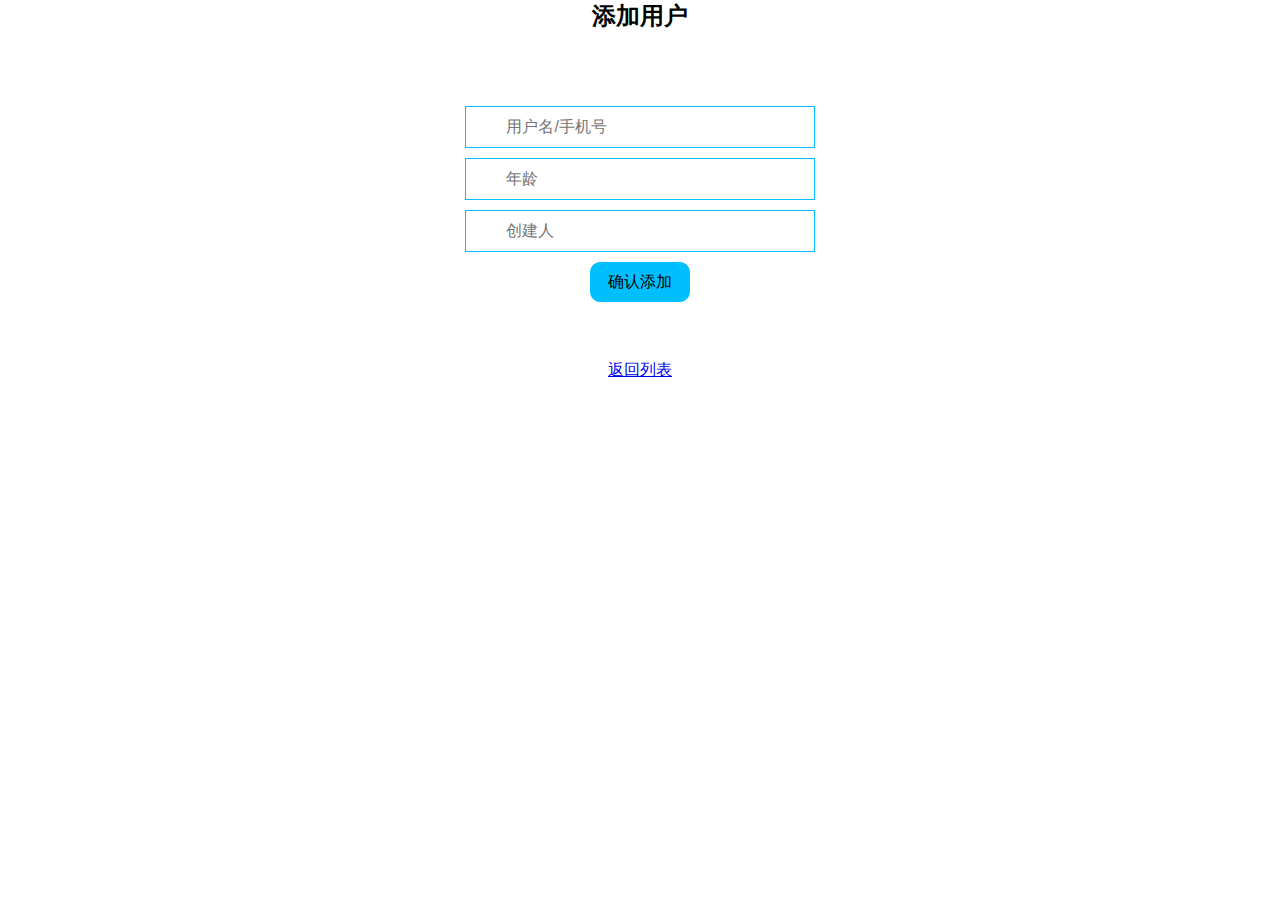
<file: src/main/resources/templates/addUser.html>
<!DOCTYPE html>
<html>
	<head>
		<meta charset="utf-8">
		<title>添加用户</title>
		<style type="text/css">
			* {
				margin: 0;
				padding: 0;
			}

			.form {
				width: 30%;
				height: 200px;
				/* background: wheat; */
				margin: 5% auto;
			}

			.form .text {
				width: 80%;
				height: 40px;
				padding-left: 40px;
				font-size: 16px;
				margin-top: 10px;
				border: deepskyblue 1.2px solid;
				margin: 10px 0 0 0;
			}

			.form .submit {
				width: 100px;
				height: 40px;
				background: #00BFFF;
				margin-top: 10px;
				font-size: 16px;
				border: deepskyblue 1.2px solid;
				border-radius: 0.625rem;
			}
		</style>
	</head>
	<body>
		<center>
			<div class="main">
				<h2 class="title"><span>添加用户</span></h2>
				<form class="form" action="/addUserEvent">
					<input type="text" name="account" class="text" placeholder="用户名/手机号" /><br />
					<input type="number" name="age" max="120" class="text" placeholder="年龄" /><br />
					<input type="text" name="creater" class="text" placeholder="创建人" /><br />
					<button class="submit">确认添加</button><br /><br />
				</form>
				<p>
					<a href="userlist" class="abtn">返回列表</a>
				</p>
			</div>
		</center>
	</body>
</html>
</file>
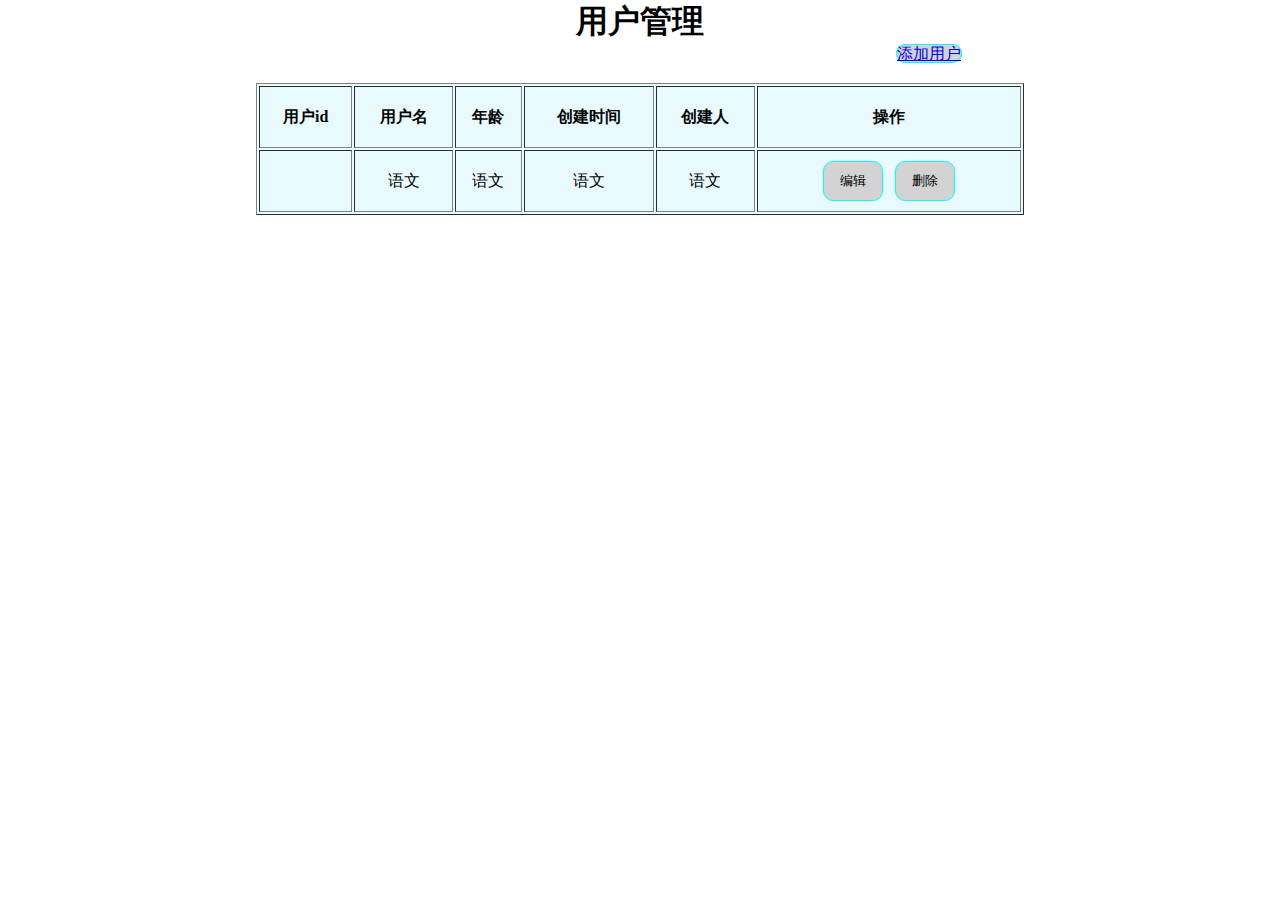
<file: src/main/resources/templates/userlist.html>
<!DOCTYPE html>
<html xmlns:th="http://www.w3.org/1999/xhtml">
	<head>
		<meta charset="utf-8">
		<title>用户管理</title>
		<style type="text/css">
			* {
				margin: 0;
				padding: 0;
			}

			.table {
				border: 1px solid gray;
			}

			.table tr {
				width: 200px;
				border: 1px solid gray;
			}

			.table th {
				border: 1px solid gray;
			}

			.addbutton {
				width: 100px;
				height: 40px;
				background: lightgray;
				border: #00FFFF 0.0625rem solid;
				border-radius: 10px;
				margin-left: 70%;
			}
			.nomalbutton {
				width: 60px;
				height: 40px;
				background: lightgray;
				border: #00FFFF 0.0625rem solid;
				border-radius: 10px;
			}
		</style>
	</head>
	<body>
		<h1 align="center">用户管理</h1>
		<a class="addbutton" href="addUser">添加用户</a>
		<center>
			<table border="1" width="60%" bgcolor="#e9faff">
				<caption>&nbsp;</caption>
				<thead th:remove="all-but-first">
				<tr align="center">
					<th height="60px">用户id</th>
					<th>用户名</th>
					<th>年龄</th>
					<th>创建时间</th>
					<th>创建人</th>
					<th>操作</th>
				</tr>
				</thead>

				<tbody>
				<tr align="center" th:each="obj, objStat: ${users}">
					<td height="60px" th:text="${objStat.count}"></td>
					<td th:text="${obj.username}">语文</td>
					<td th:text="${obj.age}">语文</td>
					<td th:text="${obj.createTime}">语文</td>
					<td th:text="${obj.creater}">语文</td>
					<td>
						<button class="nomalbutton" onclick="deleteUser()">编辑</button>&nbsp;&nbsp;
						<button class="nomalbutton">删除</button>
					</td>
				</tr>
				</tbody>
			</table>
		</center>
	</body>
</html>
</file>
